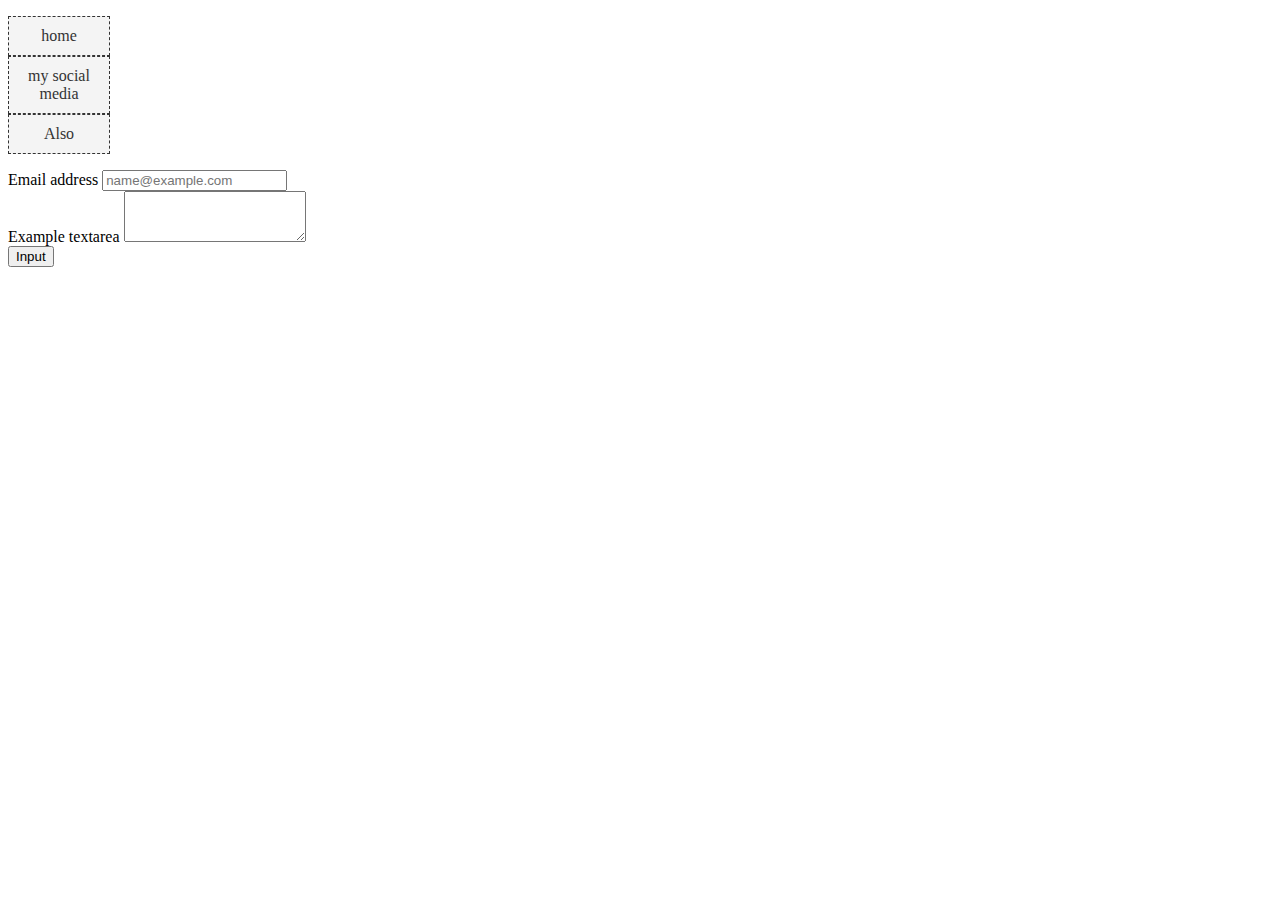
<file: templates/also.html>
<!DOCTYPE html>
<html lang="en">
  <head>
    <!-- <link rel="stylesheet" href="style.css"> -->
    <meta charset="UTF-8" />
    <meta name="viewport" content="width=device-width, initial-scale=1.0" />
    <link href="https://cdn.jsdelivr.net/npm/bootstrap@5.1.0/dist/css/bootstrap.min.css" rel="stylesheet" integrity="sha384-KyZXEAg3QhqLMpG8r+8fhAXLRk2vvoC2f3B09zVXn8CA5QIVfZOJ3BCsw2P0p/We" crossorigin="anonymous">
    <title>Also</title>
    <style>
      .svoya-img {
        width: 70%;
        border-radius: 60%;
        box-shadow: 0 0 10px rgba(0, 0, 0, 0.2);
        padding: 0.3em;
        margin-bottom: 1em;
      }
      ul.nav{
        margin-left: 0px;
        padding-left: 0px;
        list-style: none;
      }
      .nav li {
        display: flex;
      }
      ul.nav a {
        display: inline-block;
        width: 5em;
        padding:10px;
        background-color: #f4f4f4;
        border: 1px dashed #333;
        text-decoration: none;
        color: #333;
        text-align: center;
      }
      ul.nav a:hover{
          background-color: #333;
          color: #f4f4f4;
      }
    </style>
  </head>

  <body>

    <ul class="nav">
      <li><a href="/">home</a></li>
      <li><a href="my_social.html">my social media</a></li>
      <li><a href="also.html">Also</a></li>
  </ul>

    <div class="container" my-5>
      <div class="mb-3" >
        <label for="exampleFormControlInput1" class="form-label">Email address</label>
        <input type="email" class="form-control" id="exampleFormControlInput1" placeholder="name@example.com">
      </div>
      <div class="mb-3">
        <label for="exampleFormControlTextarea1" class="form-label">Example textarea</label>
        <textarea class="form-control" id="exampleFormControlTextarea1" rows="3"></textarea>
      </div>
      <input class="btn btn-primary"  onclick="alert('Клик!')" type="button" value="Input">
    </div>
    <script src="https://cdn.jsdelivr.net/npm/bootstrap@5.1.0/dist/js/bootstrap.bundle.min.js" integrity="sha384-U1DAWAznBHeqEIlVSCgzq+c9gqGAJn5c/t99JyeKa9xxaYpSvHU5awsuZVVFIhvj" crossorigin="anonymous"></script>
  </body>
</html>
</file>
<file: templates/style.css>
ul.nav{
    margin-left: 0px;
    padding-left: 0px;
    list-style: none;
}
.nav li {
    display: inline;
}
ul.nav a {
    display: inline-block;
    width: 5em;
    padding:10px;
    background-color: #f4f4f4;
    border: 1px dashed #333;
    text-decoration: none;
    color: #333;
    text-align: center;
}
ul.nav a:hover{
    background-color: #333;
    color: #f4f4f4;
}
</file>
